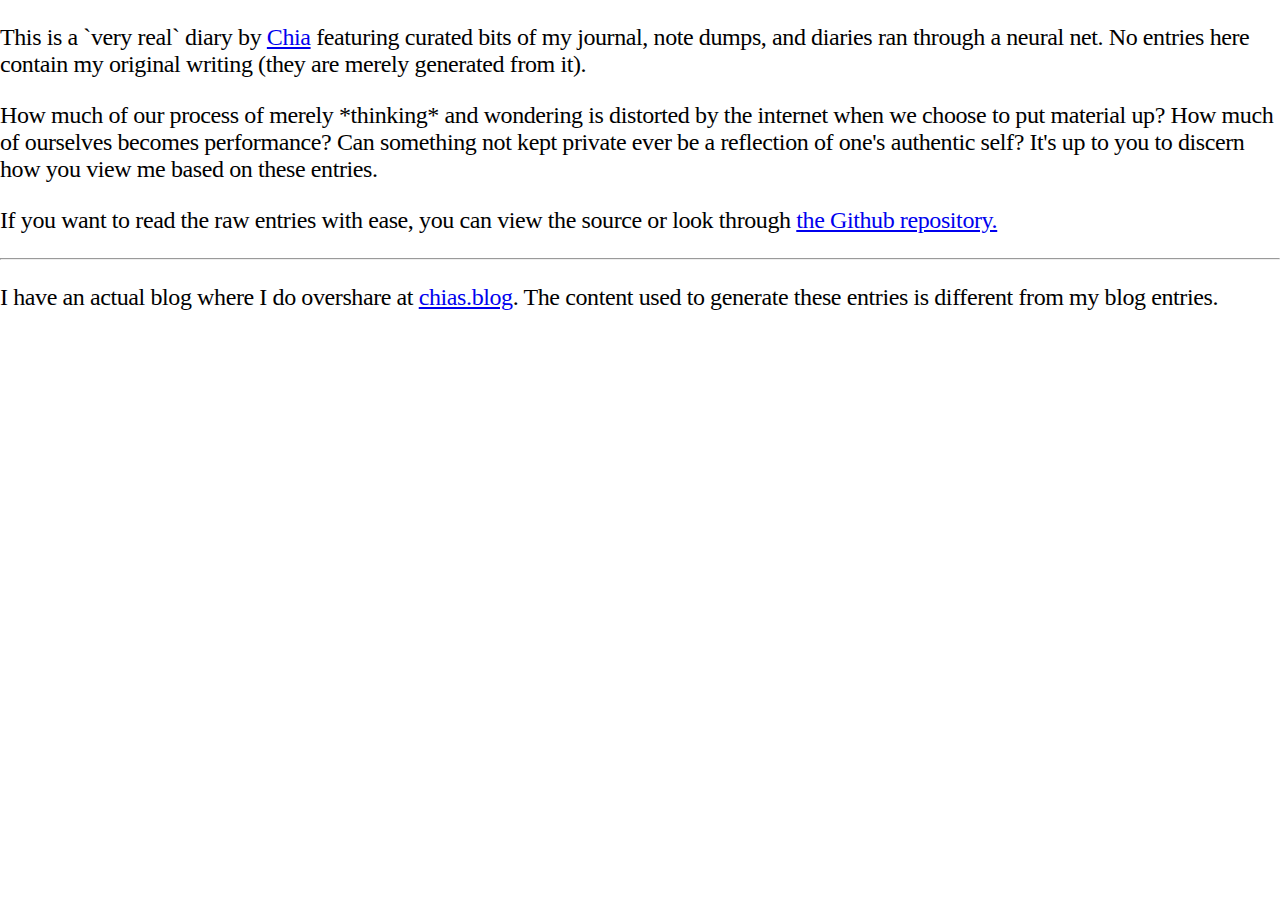
<file: whatsthis.html>
<!DOCTYPE html>
<html>

<head>
  <meta charset="UTF-8">
  <meta http-equiv="X-UA-Compatible" content="IE=edge,chrome=1">
  <meta name="viewport" content="width=device-width,initial-scale=1">
  <title>about</title>
  <meta name="author" content="name">
  <meta name="description" content="description here">
  <meta name="keywords" content="keywords,here">
  <link rel="stylesheet" href="stylesheet.css" type="text/css">

  <script src="//ajax.googleapis.com/ajax/libs/jquery/1.7.2/jquery.min.js" type="text/javascript"></script>
</head>

<body>

  
    <div id="s">
    <p>This is a `very real` diary by <a href="https://chia.design" target="_blank">Chia</a> featuring curated bits of my journal, note dumps, and diaries ran through a neural net. No entries here contain my original writing (they are merely generated from it).</p>
      
    <p>How much of our process of merely *thinking* and wondering is distorted by the internet when we choose to put material up? How much of ourselves becomes performance? Can something not kept private ever be a reflection of one's authentic self? It's up to you to discern how you view me based on these entries.</p>
      
      <p>If you want to read the raw entries with ease, you can view the source or look through <a href="https://github.com/chiaski/realdiary" target="_blank">the Github repository.</a></p>
      
<hr>
      
      <p>I have an actual blog where I do overshare at <a href="https://chias.blog" target="_blank">chias.blog</a>. The content used to generate these entries is different from my blog entries.</p>
    </div>
    
    <span id="start"></span>
    
</body></html>
</file>
<file: stylesheet.css>
*{
  box-sizing: border-box;
}

body{
  margin: 0; padding: 0;
  
  font-size: 1.5em;
  letter-spacing: -.4px;

  text-rendering: optimizeLegibility;
  -webkit-font-smoothing: antialiased;
  -moz-osx-font-smoothing: grayscale;

  -webkit-transition: all 6s ease-in-out;
-moz-transition: all 6s ease-in-out;
-ms-transition: all 6s ease-in-out;
-o-transition: all 6s ease-in-out;
transition: all 6s ease-in-out;
}

#wrapper{
  position: absolute;
  top: 0;
  left: 0;
  width: 100vw;
  display: flex;
  justify-content: center;
  flex-wrap: wrap;
}

#nav{
  top: 0;
  left: 0;
  width: 100%;
  padding: 1.5em;
  font-size: 1rem;
}

#f{
  width: 100%;
  margin-top: -1em;
}

#f select{
  padding: .25em;
  font-size: 1rem;
}
#nav h1{
  display: inline-block;
  font-weight: normal;
  letter-spacing: -.5px;
  margin: 0;
  padding: 0;
  
}

#nav ._b{
  display: inline-block;
  padding-left: 1em;
}

main{
  padding: 1em;
  width: 100%;
}

#e {
  padding-top: 2em;
}

#e iframe{
  width: 100%;
  height: 80vh;
  border:0;
}
</file>
